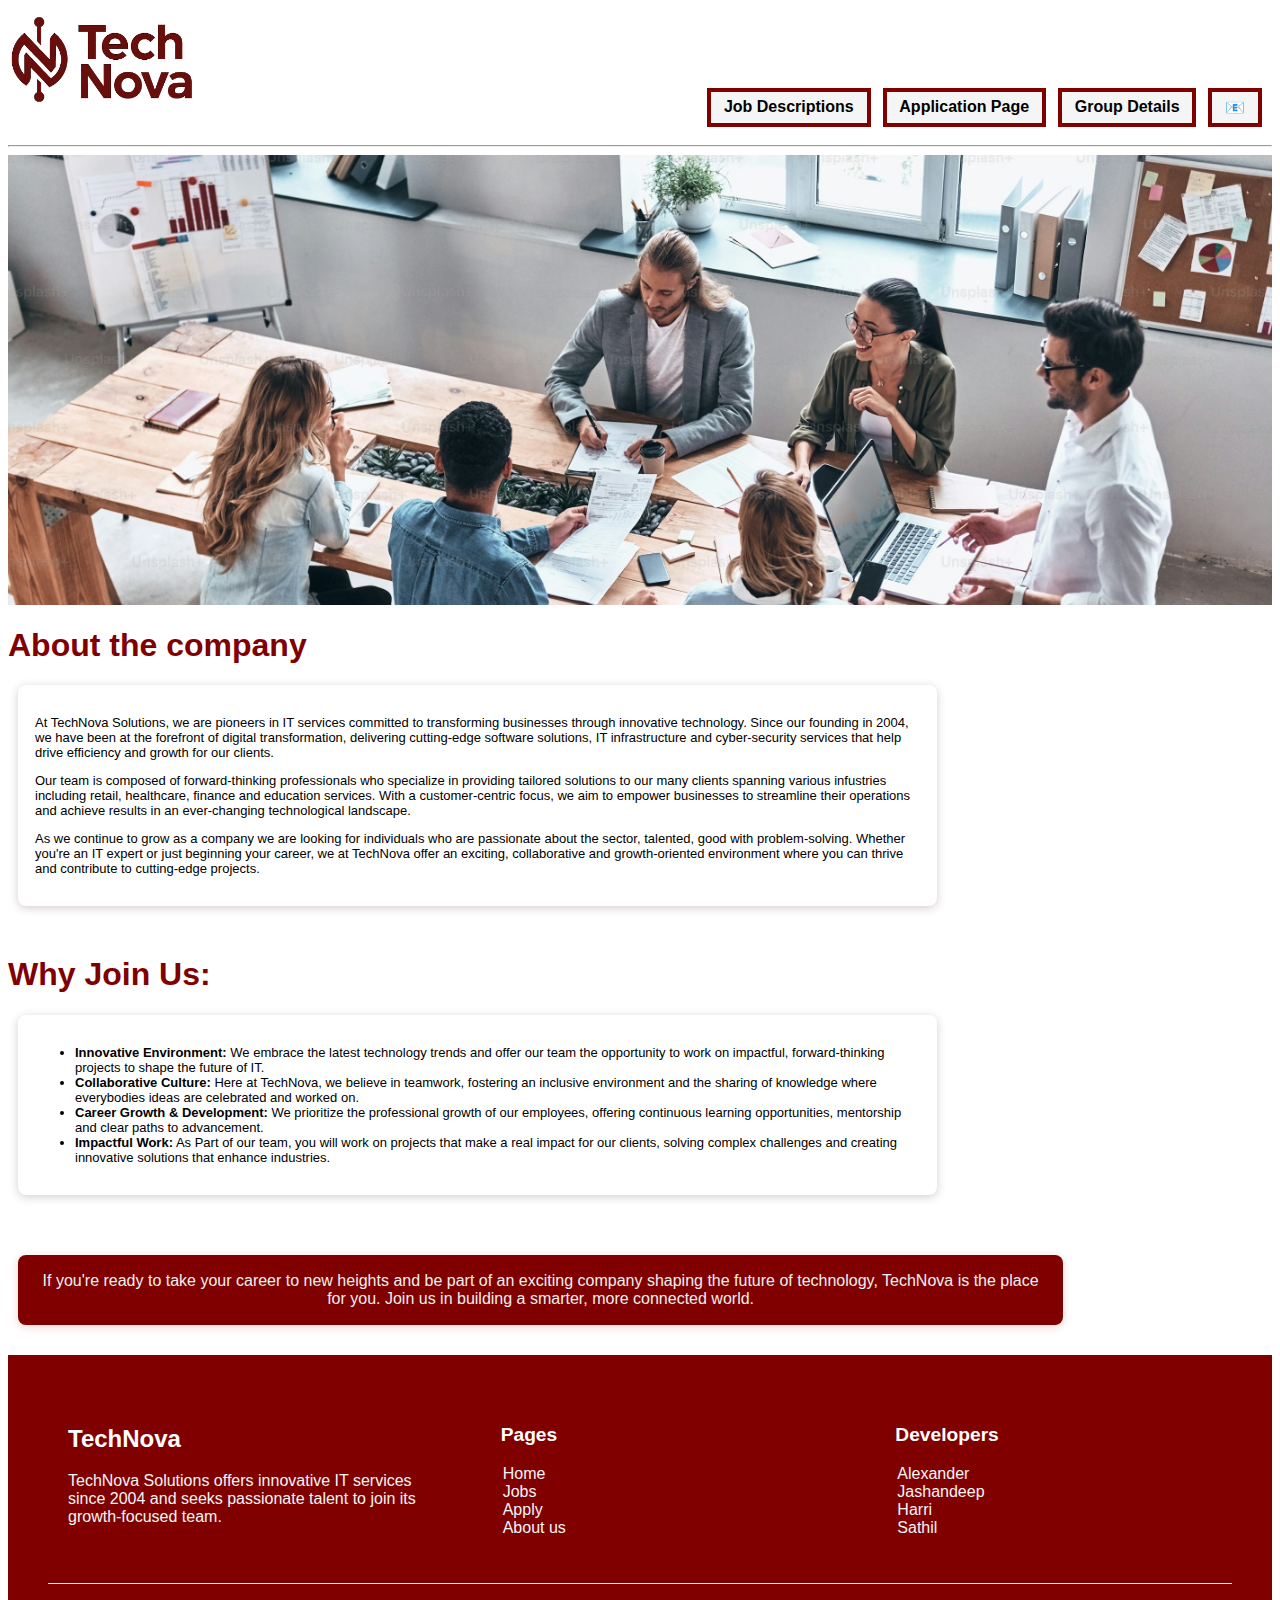
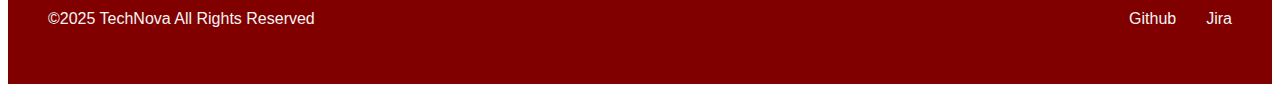
<file: index.html>
<!DOCTYPE html>
<html lang="en">
<head>
    <meta charset="UTF-8">
    <meta name="viewport" content="width=device-width, initial-scale=1.0">
    <meta name="description" content="Welcome to TechNova – a leader in IT services, innovation, and careers in technology.">
    <meta name="keywords" content="TechNova, IT company, technology, innovation, careers, business">
    <title>IT business</title>
    <link rel="icon" type="image/png" href="images/faviconlogo.png">
    <meta name="author" content="Harrison Strachan">
    <link rel="stylesheet" type="text/css" href="stylesheet/styles.css">
</head>
<body>
    <header>
        <img src="images/logo_cropped.png" alt="Company Logo">
        <nav> <!-- Links to all pages-->
            <a href="jobs.html">Job Descriptions</a> 
            <a href="apply.html">Application Page</a> 
            <a href="about.html">Group Details</a> 
            <a href="mailto:info@technova.com.au">&#128231;</a> <!-- Is a emoticon rather than words -->
         </nav>
         <hr>
      </header> 

      <div class="parallax"></div> <!-- parallax image -->

        <h1 class="main-heads">
            About the company
        </h1>

        <main class="main"> 
            <div class="about-company">
                <div class="about">
                        <p>At TechNova Solutions, we are pioneers in IT services committed to transforming businesses through innovative technology.
                            Since our founding in 2004, we have been at the forefront of digital transformation, 
                            delivering cutting-edge software solutions, IT infrastructure and cyber-security services that help drive efficiency
                            and growth for our clients.
                        </p>
                        <p>Our team is composed of forward-thinking professionals who specialize in providing
                            tailored solutions to our many clients spanning various infustries including retail, healthcare, finance and education
                            services. With a customer-centric focus, we aim to empower businesses to streamline their operations and achieve results in
                            an ever-changing technological landscape.
                        </p>
                        <p>As we continue to grow as a company we are looking for individuals who are passionate about the sector, talented,
                            good with problem-solving. Whether you're an IT expert or just beginning your career, we at TechNova offer an exciting,
                            collaborative and growth-oriented environment where you can thrive and contribute to cutting-edge projects.
                        </p>
                    </div>
            </div>
        </main>
    
    <h1 class="main-heads">Why Join Us:</h1>

        <div class="about-company">
            <div class="about">
                        <ul>
                        <li><strong>Innovative Environment:</strong> We embrace the latest technology trends and offer our team
                        the opportunity to work on impactful, forward-thinking projects to shape the future of IT.
                        </li>
                        <li><strong>Collaborative Culture:</strong> Here at TechNova, we believe in teamwork, fostering an inclusive environment and the sharing
                        of knowledge where everybodies ideas are celebrated and worked on.</li>
                        <li><strong>Career Growth & Development:</strong> We prioritize the professional growth of our employees,
                        offering continuous learning opportunities, mentorship and clear paths to advancement.</li>
                        <li><strong>Impactful Work:</strong> As Part of our team, you will work on projects that make a real impact for our clients,
                        solving complex challenges and creating innovative solutions that enhance industries.</li>
                        </ul>
                    </div>
        </div>

    <!-- Large tagline text box at bottom of page -->
    <h2 class="tagline">If you're ready to take your career to new heights and be part of an exciting company shaping the future of technology, TechNova is the 
        place for you. Join us in building a smarter, more connected world.</h2>

    <footer class="footer">
        <div class="footer-section">
            <h2>TechNova</h2>
            <p>TechNova Solutions offers innovative IT services since 2004 and seeks passionate talent to join its growth-focused team.</p>
        </div>
        <div class="footer-section">
            <h3>Pages</h3>
            <ul>
                <li><a href="index.html" class="webpages">Home</a></li>
                <li><a href="jobs.html" class="webpages">Jobs</a></li>
                <li><a href="apply.html" class="webpages">Apply</a></li>
                <li><a href="about.html" class="webpages">About us</a></li>
            </ul>
        </div>
        <div class="footer-section">
            <h3>Developers</h3>
            <ul>
                <li>Alexander</li>
                <li>Jashandeep</li>
                <li>Harri</li>
                <li>Sathil</li>
            </ul>
        </div>
        <div class="footer-bottom">
            <p>&copy;2025 TechNova All Rights Reserved</p>
            <div class="footer-bottom-links">
                <p><a href="https://github.com/105753341/COS10026-Assignment-1" class="proj_links" target="_blank">Github</a></p>
                <p><a href="https://cos10026-web-project.atlassian.net/jira/software/projects/T2WPA/boards/3?atlOrigin=eyJpIjoiNTgyNzczZjE5NzBmNDIxMDk1NmQ1MDI5MzRlMDE5NWMiLCJwIjoiaiJ9" class="proj_links" target="_blank">Jira</a></p>
            </div>
        </div>
    </footer>
</body>
</html>
</file>
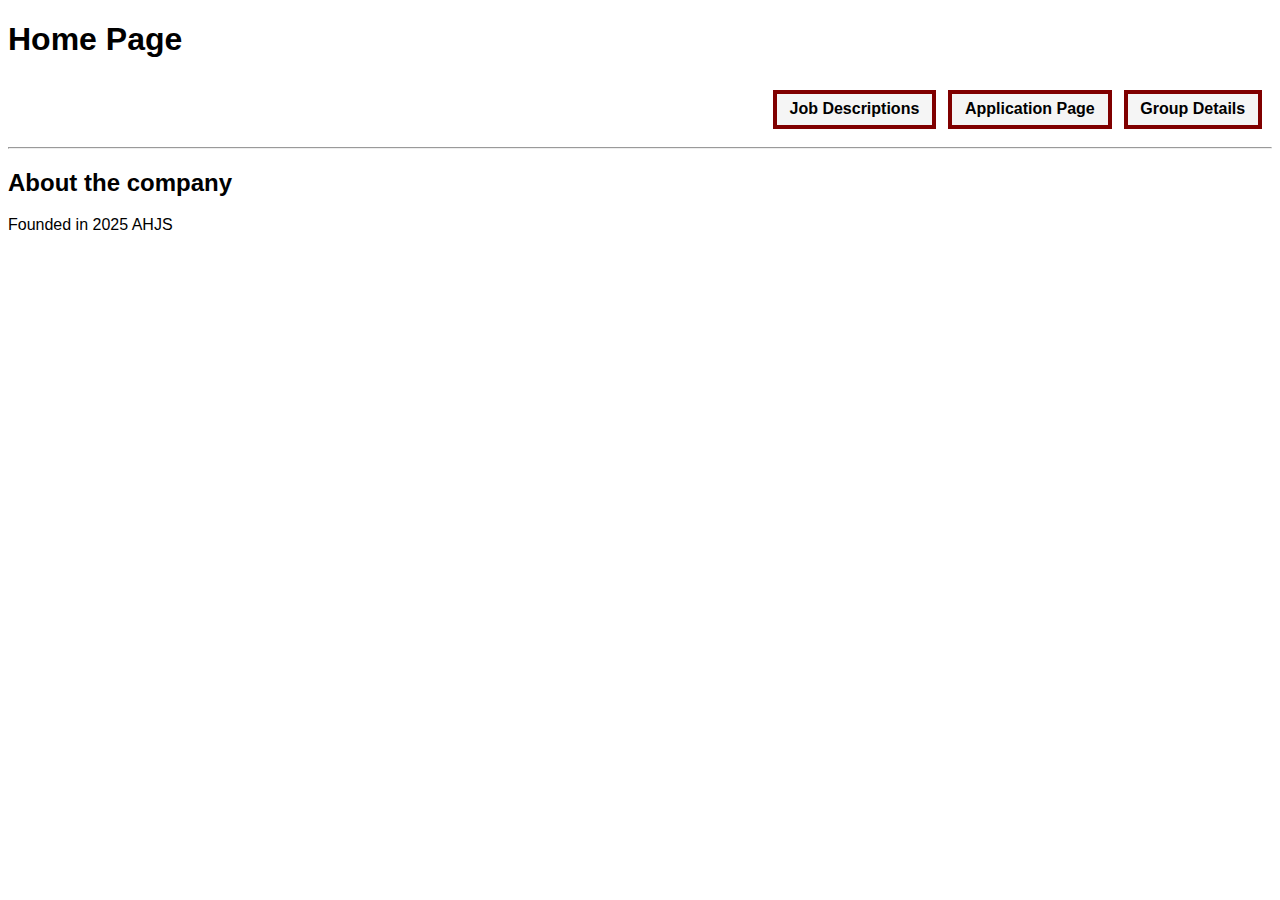
<file: 1index.html>
<!DOCTYPE html>
<html lang="en">
<head>
    <meta charset="UTF-8">
    <meta name="viewport" content="width=device-width, initial-scale=1.0">
    <meta author="Harrison Strachan">
    <title>IT business</title>
    <link rel="stylesheet" type="text/css" href="stylesheet/styles.css">
</head>
<body>
    <header>
        <h1>Home Page</h1>
        <nav>
            <a href="#Descriptions">Job Descriptions</a> 
            <a href="#Application">Application Page</a> 
            <a href="#Details">Group Details</a> 
         </nav>
         <hr />
      </header>

    <h2>About the company</h2>

    <p>Founded in 2025 AHJS</p>
    
</body>
</html>
</file>
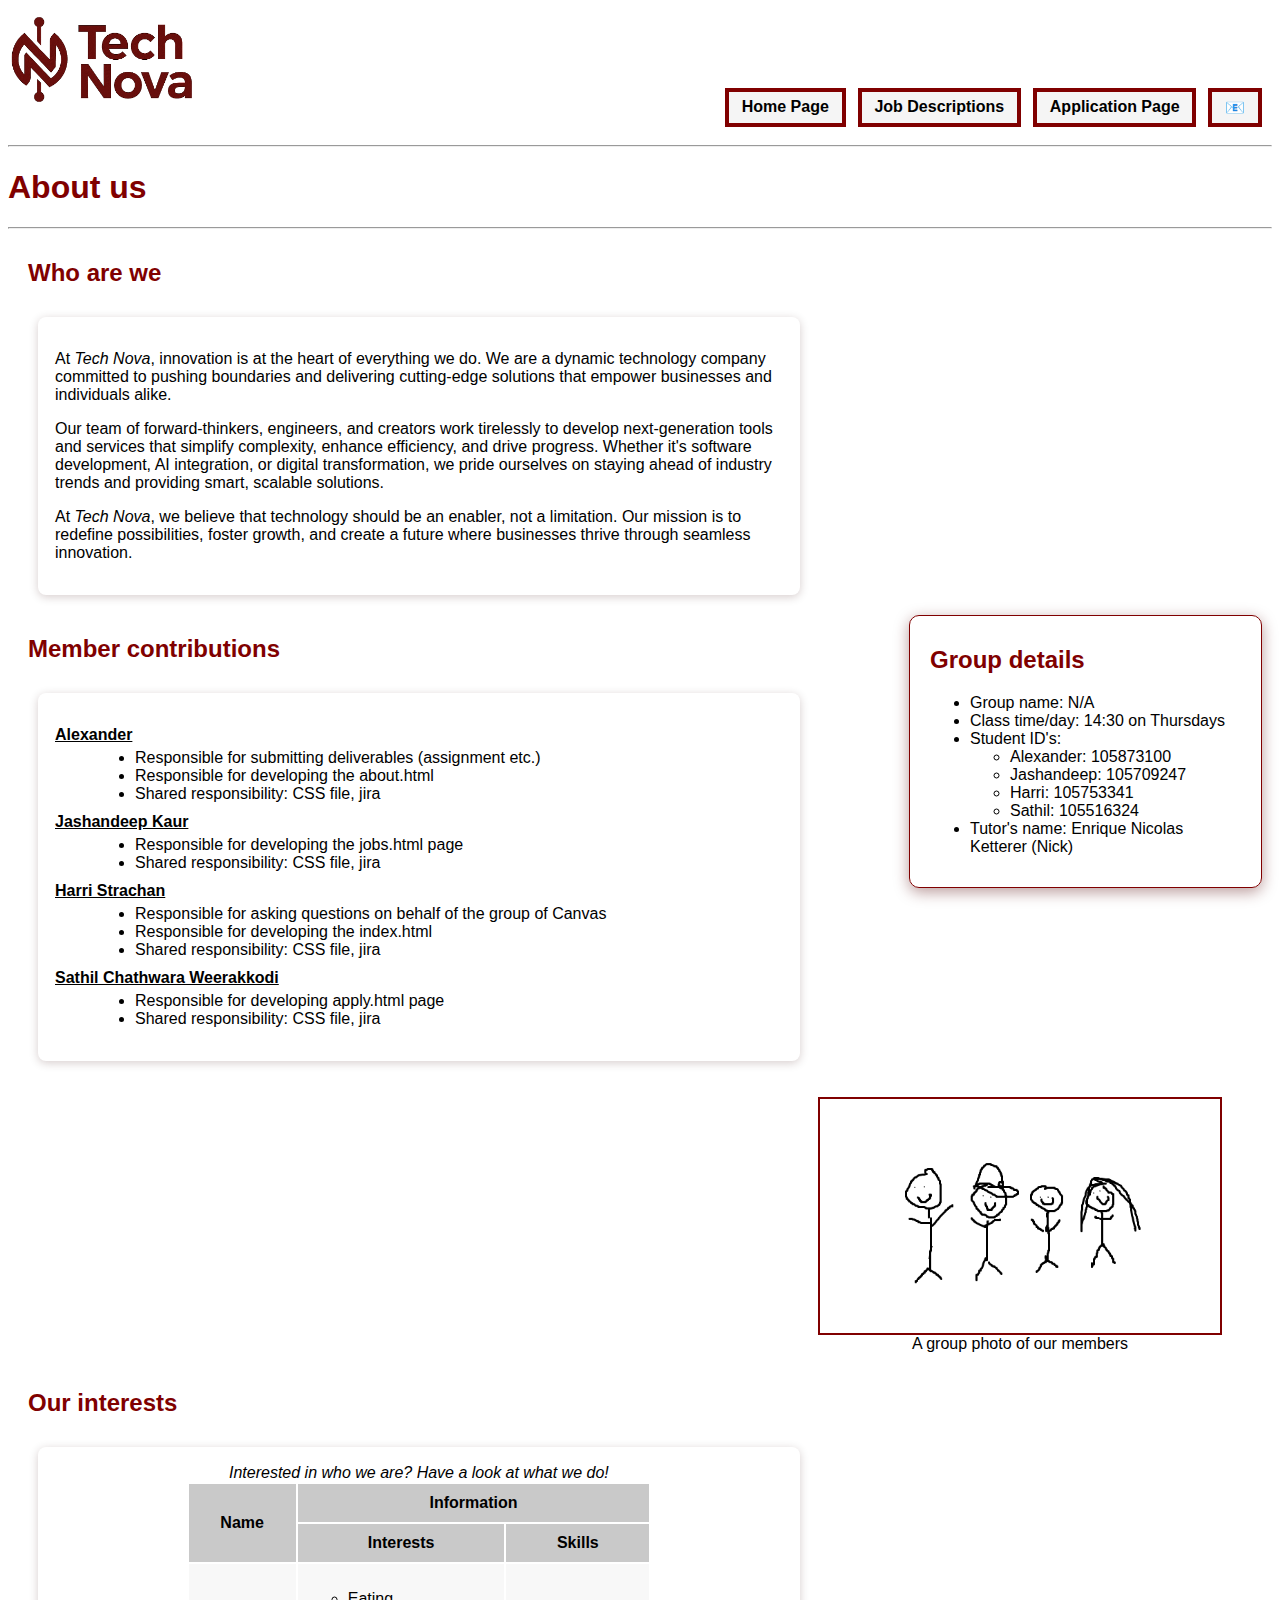
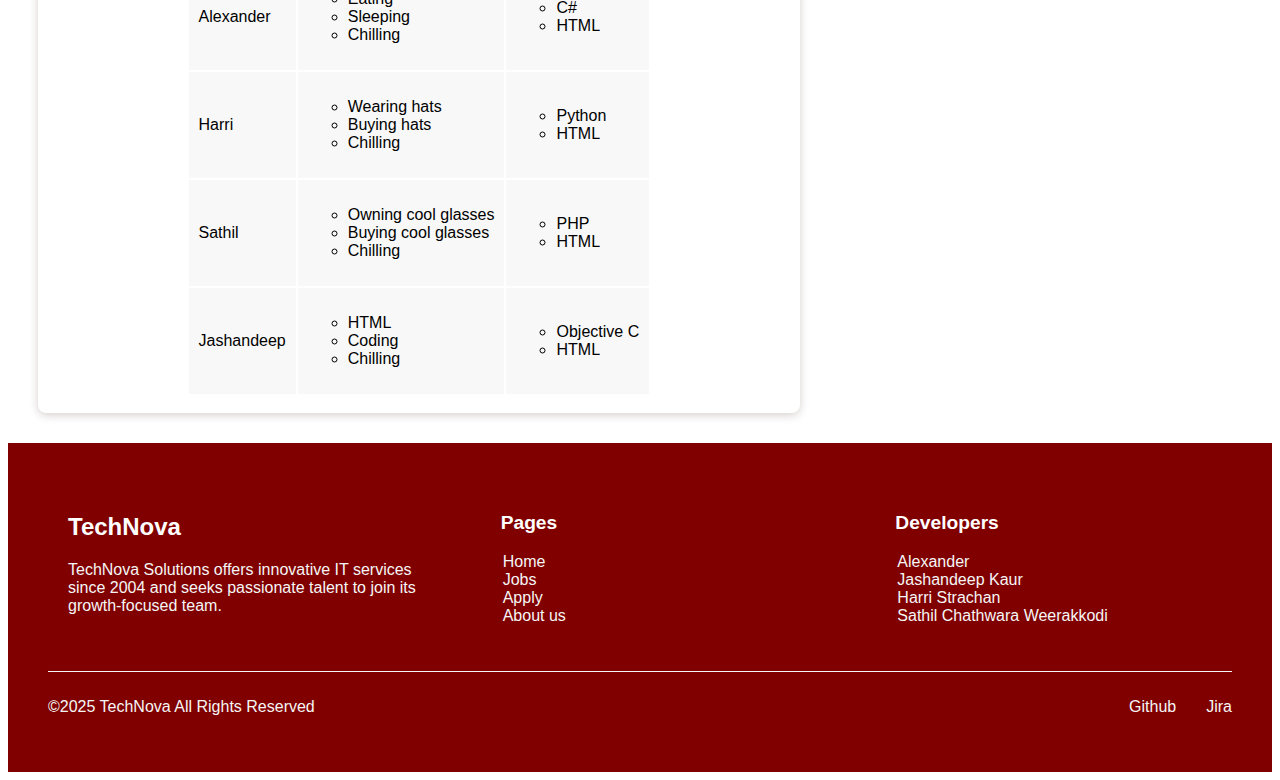
<file: about.html>
<!DOCTYPE html>
<html lang="en">
<head>
    <meta charset="UTF-8">
    <meta name="viewport" content="width=device-width, initial-scale=1.0">
    <meta name="description" content="A web page to view general info about our group">
    <meta name="author" content="Alexander. G">
    <title>About us</title>
    <link rel="icon" type="image/png" href="images/faviconlogo.png">
    <link rel="stylesheet" type="text/css" href="stylesheet/styles.css">
</head>

<body>
    <header>
        <a href="index.html"> <img src="images/logo_cropped.png" alt="Company Logo"></a>
        <nav>
            <a href="index.html">Home Page</a> 
            <a href="jobs.html">Job Descriptions</a> 
            <a href="apply.html">Application Page</a>
            <a href="mailto:info@technova.com.au">&#128231;</a> 
         </nav>
         <hr>
    </header>

    <!-- Show's page name -->
    <h1 class="main-heads">About us</h1>
    <hr>

    
    <main id="about-main">
        <!-- Generic "who we are" section, not required -->
        <section class="about-section">
                <h2>Who are we</h2>
                <!-- The following was generated using copilot AI for a generic "who we are", the prompt was: "create a generic "about us" section for a company called "tech nova"" -->
                <div>
                    <p>
                        At <em>Tech Nova</em>, innovation is at the heart of everything we do. We are a dynamic technology company committed to pushing boundaries and delivering cutting-edge solutions that empower businesses and individuals alike.
                    </p>
                    <p>
                        Our team of forward-thinkers, engineers, and creators work tirelessly to develop next-generation tools and services that simplify complexity, enhance efficiency, and drive progress. Whether it's software development, AI integration, or digital transformation, we pride ourselves on staying ahead of industry trends and providing smart, scalable solutions.
                    </p>

                    <p>
                        At <em>Tech Nova</em>, we believe that technology should be an enabler, not a limitation. Our mission is to redefine possibilities, foster growth, and create a future where businesses thrive through seamless innovation.
                    </p>
                </div>
        </section>

        <!-- Group details aside -->
        <aside id="about-aside">
            <h2>Group details</h2>
            
            <!-- List containing various group details -->
            <ul>
                <li>Group name: N/A</li>
                <li>Class time/day: 14:30 on Thursdays</li>
                <li>Student ID's:
                        <ul>
                            <li>Alexander: 105873100</li>
                            <li>Jashandeep: 105709247</li>
                            <li>Harri: 105753341</li>
                            <li>Sathil: 105516324</li>
                        </ul>
                </li>
                <li>Tutor's name: Enrique Nicolas Ketterer (Nick)</li>
            </ul>
        </aside>

        <!-- Member contributions section -->
        <section class="about-section">
            <h2>Member contributions</h2>
            <div>
            <!-- A definition list containing our group member contributions -->
            <dl id ="about-definition-list">
                <dt>Alexander</dt>
                <dd>
                    <ul>
                        <li>Responsible for submitting deliverables (assignment etc.)</li> 
                        <li>Responsible for developing the about.html</li>
                        <li>Shared responsibility: CSS file, jira</li>
                    </ul>
                </dd>
                <dt>Jashandeep Kaur</dt>
                <dd>
                    <ul>
                        <li>Responsible for developing the jobs.html page</li> 
                        <li>Shared responsibility: CSS file, jira</li>
                    </ul>
                </dd>
                <dt>Harri Strachan</dt>
                <dd>
                    <ul>
                        <li>Responsible for asking questions on behalf of the group of Canvas</li> 
                        <li>Responsible for developing the index.html</li>
                        <li>Shared responsibility: CSS file, jira</li>
                    </ul>
                </dd>
                <dt>Sathil Chathwara Weerakkodi</dt>
                <dd>
                    <ul>
                        <li>Responsible for developing apply.html page</li> 
                        <li>Shared responsibility: CSS file, jira</li>
                    </ul>
                </dd>
            </dl>
            </div>
        </section>

        <!-- Photo of your group -->
        <figure id="about-group-photo">
            <img src="images/group_photo.png" alt="A group photo of our member. From left to right: Alexander, Harri, Sathil and Jashandeep.">
            <figcaption>A group photo of our members</figcaption>
        </figure>


        <!-- Our interests -->
        <!-- Notes: scope attributes assists nonvisual users (i.e. blind), whilst rowspan/colspan allows us to merge cells -->
        <section class="about-section">
        <h2>Our interests</h2>
        <div>
        <table id="about-table">
            <caption><em>Interested in who we are? Have a look at what we do!</em></caption>

            <!-- table head -->
            <thead>
                <tr>
                    <th rowspan="2" scope="col">Name</th>
                    <th colspan="2" scope="col">Information</th>
                </tr>
                <tr>
                    <th scope="col">Interests</th>
                    <th scope="col">Skills</th>
                </tr>
            </thead>

            <tbody  id="about-table-body">
                <!-- Alexander info -->
                <tr>
                    <td>Alexander</td>
                    <td>
                        <ul>
                            <li>Eating</li>
                            <li>Sleeping</li>
                            <li>Chilling</li>
                        </ul>
                    </td>
                    <td>
                        <ul>
                            <li>C#</li>
                            <li>HTML</li>
                        </ul>
                    </td>
                </tr>

                <!-- Harri info -->
                <tr>
                    <td>Harri</td>
                    <td>
                        <ul>
                            <li>Wearing hats</li>
                            <li>Buying hats</li>
                            <li>Chilling</li>
                        </ul>
                    </td>
                    <td>
                        <ul>
                            <li>Python</li>
                            <li>HTML</li>
                        </ul>
                    </td>
                </tr>

                <!-- Sathil info -->
                <tr>
                    <td>Sathil</td>
                    <td>
                        <ul>
                            <li>Owning cool glasses</li>
                            <li>Buying cool glasses</li>
                            <li>Chilling</li>
                        </ul>
                    </td>
                    <td>
                        <ul>
                            <li>PHP</li>
                            <li>HTML</li>
                        </ul>
                    </td>
                </tr>

                <!-- Jashandeep info -->
                <tr>
                    <td>Jashandeep</td>
                    <td>
                        <ul>
                            <li>HTML</li>
                            <li>Coding</li>
                            <li>Chilling</li>
                        </ul>
                    </td>
                    <td>
                        <ul>
                            <li>Objective C</li>
                            <li>HTML</li>
                        </ul>
                    </td>
                </tr>
            </tbody>
        </table>
        </div>
        </section>
    </main>

    <footer class="footer">
        <div class="footer-section">
            <h2>TechNova</h2>
            <p>TechNova Solutions offers innovative IT services since 2004 and seeks passionate talent to join its growth-focused team.</p>
        </div>
        <div class="footer-section">
            <h3>Pages</h3>
            <ul>
                <li><a href="index.html" class="webpages">Home</a></li>
                <li><a href="jobs.html" class="webpages">Jobs</a></li>
                <li><a href="apply.html" class="webpages">Apply</a></li>
                <li><a href="about.html" class="webpages">About us</a></li>
            </ul>
        </div>
        <div class="footer-section">
            <h3>Developers</h3>
            <ul>
                <li>Alexander</li>
                <li>Jashandeep Kaur</li>
                <li>Harri Strachan</li>
                <li>Sathil Chathwara Weerakkodi</li>
            </ul>
        </div>
        <div class="footer-bottom">
            <p>&copy;2025 TechNova All Rights Reserved</p>
            <div class="footer-bottom-links">
                <p><a href="https://github.com/105753341/COS10026-Assignment-1" class="proj_links" target="_blank">Github</a></p>
                <p><a href="https://cos10026-web-project.atlassian.net/jira/software/projects/T2WPA/boards/3?atlOrigin=eyJpIjoiNTgyNzczZjE5NzBmNDIxMDk1NmQ1MDI5MzRlMDE5NWMiLCJwIjoiaiJ9" class="proj_links" target="_blank">Jira</a></p>
            </div>
        </div>
    </footer>
</body>
</html>
</file>
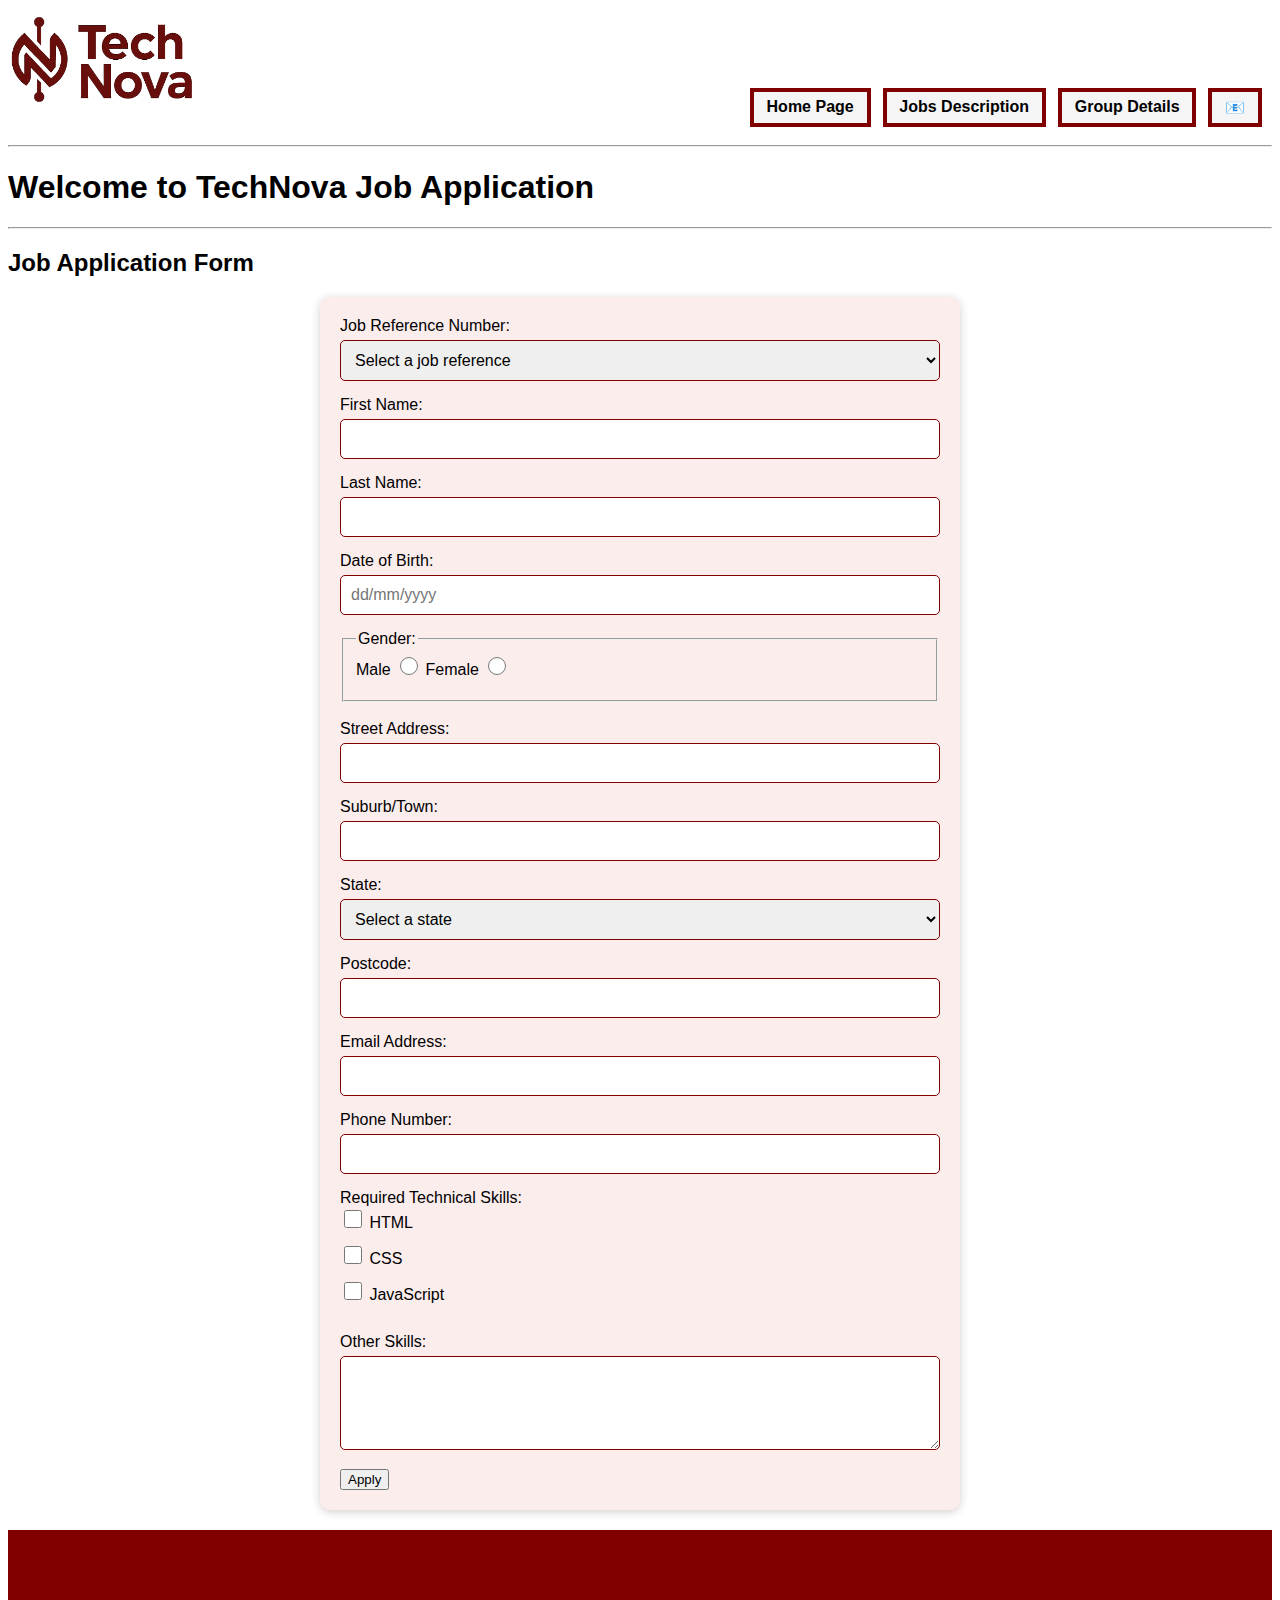
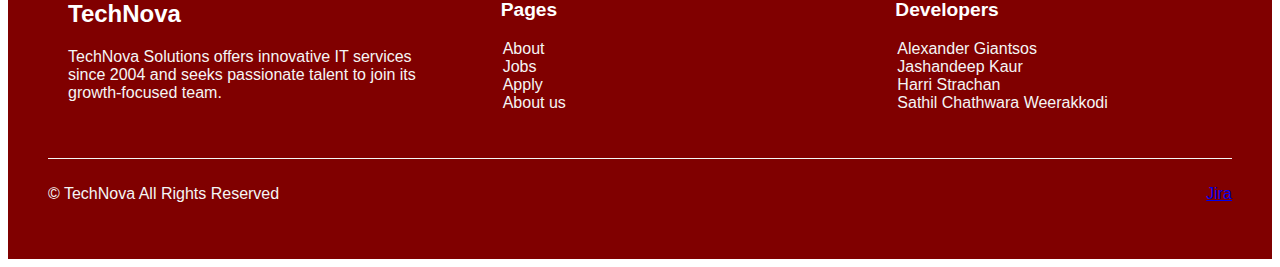
<file: apply.html>
<!DOCTYPE html>
<html lang="en">
<head>
    <meta charset="UTF-8">
    <meta name="viewport" content="width=device-width, initial-scale=1.0">
    <title>Job Application - TechNova</title>
        <!--code for favicon-->
        <link rel="icon" type="image/png" href="images/faviconlogo.png">
    <link rel="stylesheet" type="text/css" href="stylesheet/styles.css">
</head>
<body>
<header>
    <a href="1index.html"> <img src="images/logo_cropped.png" alt="Company Logo"></a>
    
    <nav>
        <a href="index.html">Home Page</a> 
        <a href="jobs.html">Jobs Description</a> 
        <a href="about.html">Group Details</a> 
        <a href="mailto:info@technova.com.au">&#128231;</a>
     </nav>
     <hr>
    <h1>Welcome to TechNova Job Application</h1>
    <hr>
</header>
<main>
    <section>
        <h2>Job Application Form</h2>
        <form action="https://mercury.swin.edu.au/it000000/formtest.php" method="POST">
            <label for="jobRef">Job Reference Number:</label>
            <select id="jobRef" name="jobRef" required>
                <option value="" disabled selected>Select a job reference</option>
                <option value="CYB71">CYB71</option>
                <option value="NET17">NET17</option>
            </select><br>

            <label for="firstName">First Name:</label>
            <input type="text" id="firstName" name="firstName" required maxlength="20" pattern="[A-Za-z]+" title="Only letters are allowed"><br>

            <label for="lastName">Last Name:</label>
            <input type="text" id="lastName" name="lastName" required maxlength="20" pattern="[A-Za-z]+" title="Only letters are allowed"><br>

            <label for="dob">Date of Birth:</label>
            <input type="text" id="dob" name="dob" required placeholder="dd/mm/yyyy"  pattern="\d{2}/\d{2}/\d{4}" title="Format: dd/mm/yyyy"><br>

            <fieldset>
                <legend>Gender:</legend>
                <label for="male">Male</label>
                <input type="radio" id="male" name="gender" value="Male" required>
                <label for="female">Female</label>
                <input type="radio" id="female" name="gender" value="Female" required>
            </fieldset><br>

            <label for="address">Street Address:</label>
            <input type="text" id="address" name="address" required maxlength="40"><br>

            <label for="suburb">Suburb/Town:</label>
            <input type="text" id="suburb" name="suburb" required maxlength="40"><br>

            <label for="state">State:</label>
            <select id="state" name="state" required>
                <option value="" disabled selected>Select a state</option>
                <option value="VIC">VIC</option>
                <option value="NSW">NSW</option>
                <option value="QLD">QLD</option>
                <option value="NT">NT</option>
                <option value="WA">WA</option>
                <option value="SA">SA</option>
                <option value="TAS">TAS</option>
                <option value="ACT">ACT</option>
            </select><br>

            <label for="postcode">Postcode:</label>
            <input type="text" id="postcode" name="postcode" required maxlength="4" pattern="\d{4}" title="Enter a 4-digit postcode"><br>

            <label for="email">Email Address:</label>
            <input type="email" id="email" name="email" required><br>

            <label for="phone">Phone Number:</label>
            <input type="tel" id="phone" name="phone" required pattern="\d{8,12}" title="Phone number must be 8 to 12 digits"><br>

            <label>Required Technical Skills:</label><br>
            <input type="checkbox" id="html" name="skills" value="HTML" required> HTML<br>
            <input type="checkbox" id="css" name="skills" value="CSS"> CSS<br>
            <input type="checkbox" id="javascript" name="skills" value="JavaScript"> JavaScript<br><br>

            <label for="otherSkills">Other Skills:</label><br>
            <textarea id="otherSkills" name="otherSkills" rows="4" cols="50"></textarea><br>

            <button type="submit">Apply</button>
        </form>
    </section>
</main>

<footer class="footer">
    <div class="footer-section">
        <h2>TechNova</h2>
        <p>TechNova Solutions offers innovative IT services since 2004 and seeks passionate talent to join its growth-focused team.</p>
    </div>
    <div class="footer-section">
        <h3>Pages</h3>
        <ul>
            <li><a href="index.html" class="webpages">About</a></li>
            <li><a href="jobs.html" class="webpages">Jobs</a></li>
            <li><a href="apply.html" class="webpages">Apply</a></li>
            <li><a href="about.html" class="webpages">About us</a></li>
        </ul>
    </div>
    <div class="footer-section">
        <h3>Developers</h3>
        <ul>
            <li>Alexander Giantsos</li>
            <li>Jashandeep Kaur</li>
            <li>Harri Strachan</li>
            <li>Sathil Chathwara Weerakkodi</li>
        </ul>
    </div>
    <div class="footer-bottom">
        <p>&copy;<span id="year"></span> TechNova All Rights Reserved</p>
        <p><a href="https://cos10026-web-project.atlassian.net/jira/software/projects/T2WPA/boards/3?atlOrigin=eyJpIjoiNTgyNzczZjE5NzBmNDIxMDk1NmQ1MDI5MzRlMDE5NWMiLCJwIjoiaiJ9" class="jira_proj" target="_blank">Jira</a></p>
    </div>
</footer>
</body>
</html>
</file>
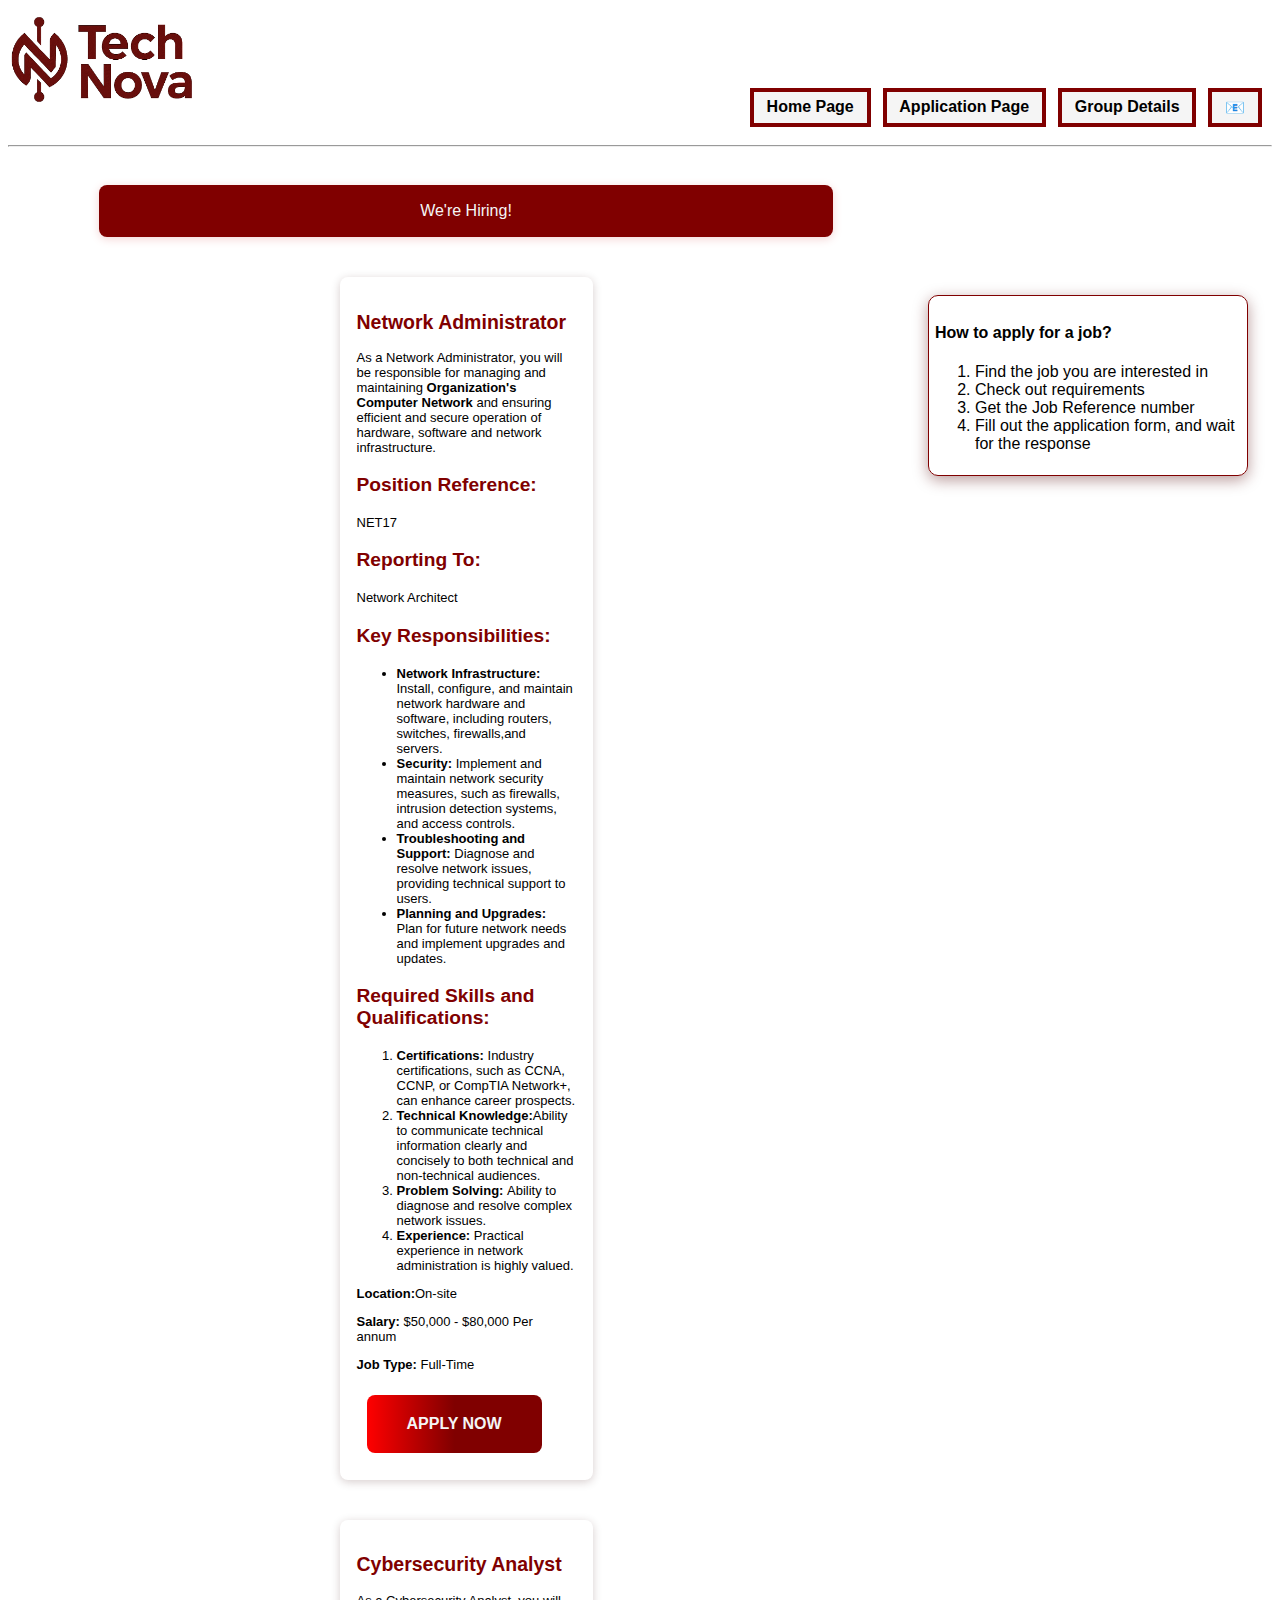
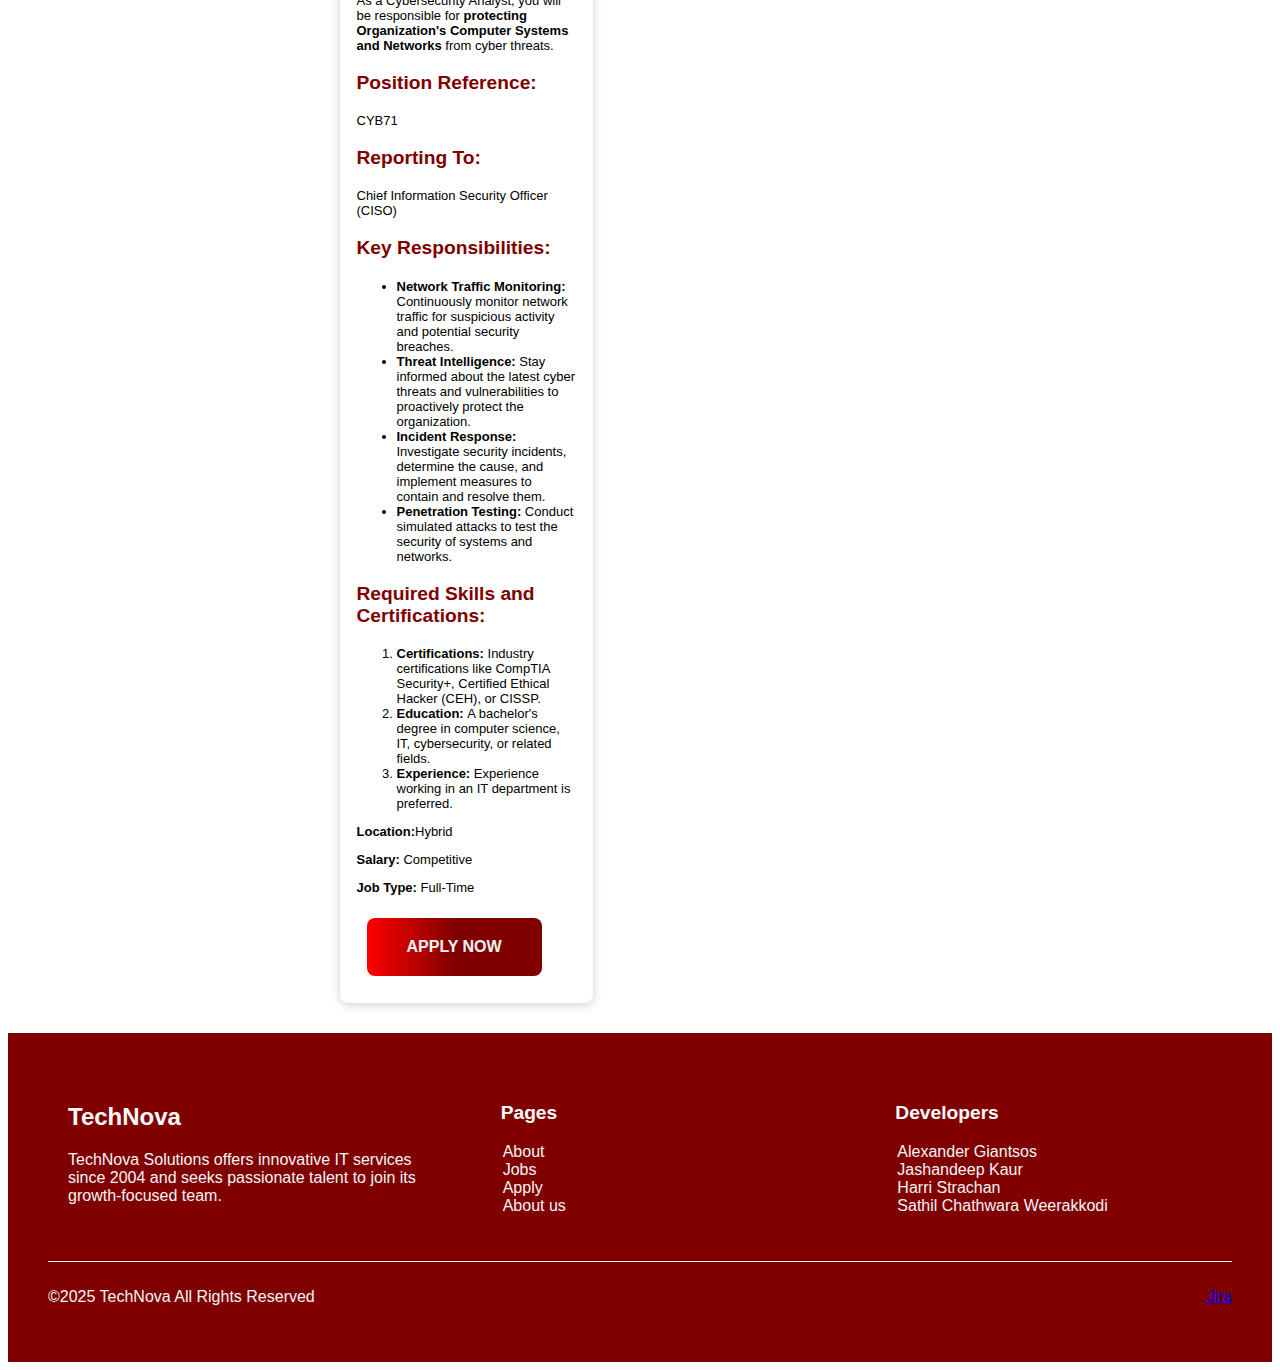
<file: jobs.html>
<!DOCTYPE html>
<html lang="en">
<head>
    <meta charset="UTF-8">
    <meta name="viewport" content="width=device-width, initial-scale=1.0">
    <title>Job Listings</title>
        <!--code for favicon-->
    <link rel="icon" type="image/png" href="images/faviconlogo.png">
    <!-- css file linked-->
    <link rel="stylesheet" href="stylesheet/styles.css">
</head>
<body>
    <header>
        <a href="index.html"> <img src="images/logo_cropped.png" alt="Company Logo"></a>
        <nav>
            <a href="index.html">Home Page</a> 
            <a href="apply.html">Application Page</a> 
            <a href="about.html">Group Details</a> 
            <a href="mailto:info@technova.com.au">&#128231;</a>
         </nav>
         <hr>
      </header>
<main class="description">
        <div id="jobs-content">
         <section id="jobs">
            <h2 class="hiring"><a href="#target-section" id="scroll-link">We're Hiring!</a></h2><!--It scrolls down to the content(jobs)-->
            <!-- Network Administrator (Assigned Job title to group)-->
            <article id="target-section">
                <h2 class="main-heads">Network Administrator</h2>
                <p>As a Network Administrator, you will be responsible for managing and maintaining <strong>Organization's Computer Network</strong> and ensuring efficient and secure operation of hardware, software and network infrastructure.</p>
                <h3>Position Reference: </h3>
                <p> NET17</p>
                 <h3>Reporting To: </h3>
                 <p> Network Architect</p>
                <h3 class="main-heads">Key Responsibilities:</h3>
                <ul>
                    <li><strong>Network Infrastructure: </strong>Install, configure, and maintain network hardware and software, including routers, switches, firewalls,and servers. </li>
                    <li><strong>Security: </strong>Implement and maintain network security measures, such as firewalls, intrusion detection systems, and access controls.</li>
                    <li><strong>Troubleshooting and Support: </strong>Diagnose and resolve network issues, providing technical support to users.</li>
                    <li><strong>Planning and Upgrades: </strong>Plan for future network needs and implement upgrades and updates.</li>
                </ul>
                <h3 class="main-heads">Required Skills and Qualifications: </h3>
                <ol>
                    <li><strong>Certifications: </strong>Industry certifications, such as CCNA, CCNP, or CompTIA Network+, can enhance career prospects.</li>
                    <li><strong>Technical Knowledge:</strong>Ability to communicate technical information clearly and concisely to both technical and non-technical audiences.</li>
                    <li><strong>Problem Solving: </strong>Ability to diagnose and resolve complex network issues.</li>
                    <li><strong>Experience: </strong>Practical experience in network administration is highly valued.</li>
                </ol>
                <p><strong>Location:</strong>On-site</p>
                <p><strong>Salary: </strong>$50,000 - $80,000 Per annum</p>
                <p><strong>Job Type: </strong>Full-Time</p>
                <!--apply button linked to the forms page-->
                <a href="3apply.html" class="btn">Apply Now</a>
            </article>

        <!-- Cyber Security Analyst (2nd Job Type)-->
            <article>  
                <h2 class="main-heads">Cybersecurity Analyst</h2>
                <p>As a Cybersecurity Analyst, you will be responsible for <strong>protecting Organization's Computer Systems and Networks</strong> from cyber threats.</p>
                <h3>Position Reference: </h3>
                <p>CYB71</p>
                <h3>Reporting To: </h3>
                <p>Chief Information Security Officer (CISO)</p>
                <h3 class="main-heads">Key Responsibilities:</h3>
                <ul>
                    <li><strong>Network Traffic Monitoring: </strong>Continuously monitor network traffic for suspicious activity and potential security breaches.</li>
                    <li><strong>Threat Intelligence: </strong>Stay informed about the latest cyber threats and vulnerabilities to proactively protect the organization.</li>
                    <li><strong>Incident Response: </strong>Investigate security incidents, determine the cause, and implement measures to contain and resolve them.</li>
                    <li><strong>Penetration Testing: </strong>Conduct simulated attacks to test the security of systems and networks.</li>
                </ul>
                <h3 class="main-heads">Required Skills and Certifications: </h3>
                <ol>
                    <li><Strong>Certifications:</Strong> Industry certifications like CompTIA Security+, Certified Ethical Hacker (CEH), or CISSP.</li>
                    <li><strong>Education: </strong>A bachelor's degree in computer science, IT, cybersecurity, or related fields.</li>
                    <li><strong>Experience: </strong>Experience working in an IT department is preferred.</li>
                </ol>
                <p><strong>Location:</strong>Hybrid</p>
                <p><strong>Salary: </strong>Competitive</p>
                <p><strong>Job Type: </strong>Full-Time</p>
                <!--apply button linked to the forms page-->
                <a href="3apply.html" class="btn">Apply Now</a>           
            </article>      
        </section>

        <!--Job application process-->       
            <aside> 
                <h4>How to apply for a job?</h4>
                <ol>
                    <li>Find the job you are interested in</li>
                    <li>Check out requirements</li>
                    <li>Get the Job Reference number</li>
                    <li>Fill out the application form, and wait for the response</li>
                </ol>
             </aside>
        </div>
    </main>
    <footer class="footer">
        <div class="footer-section">
            <h2>TechNova</h2>
            <p>TechNova Solutions offers innovative IT services since 2004 and seeks passionate talent to join its growth-focused team.</p>
        </div>
        <div class="footer-section">
            <h3>Pages</h3>
            <ul>
                <li><a href="index.html" class="webpages">About</a></li>
                <li><a href="jobs.html" class="webpages">Jobs</a></li>
                <li><a href="apply.html" class="webpages">Apply</a></li>
                <li><a href="about.html" class="webpages">About us</a></li>
            </ul>
        </div>
        <div class="footer-section">
            <h3>Developers</h3>
            <ul>
                <li>Alexander Giantsos</li>
                <li>Jashandeep Kaur</li>
                <li>Harri Strachan</li>
                <li>Sathil Chathwara Weerakkodi</li>
            </ul>
        </div>
        <div class="footer-bottom">
            <p>&copy;2025 TechNova All Rights Reserved</p>
            <p><a href="https://cos10026-web-project.atlassian.net/jira/software/projects/T2WPA/boards/3?atlOrigin=eyJpIjoiNTgyNzczZjE5NzBmNDIxMDk1NmQ1MDI5MzRlMDE5NWMiLCJwIjoiaiJ9" class="jira_proj" target="_blank">Jira</a></p>
        </div>
    </footer>
</body>
</html>
</file>
<file: stylesheet/styles.css>
/*

filename: styles.css

authors: Alexander, Jashandeep, Harri, Sathil 

created: 27/03/2025

last modified: 14/04/2025

description: styles sheet for nova tech website, styles for about.php, apply.php, index.php, jobs.php

*/
/* navigation menu styles*/
nav {
  display: flex;
  justify-content: flex-end; 
  flex-wrap: wrap;
  gap: 12px;
  padding: 10px;
  background-color: white;
}

nav a {
  display: inline-block;
  text-decoration: none;
  padding: 0.4em 0.8em;
  border: 4px solid maroon;
  background-color: whitesmoke;
  color: black;
  font: bold 1rem Arial, Helvetica, sans-serif; /* shorthand */
  transition: background-color 0.3s ease;
}

nav a:hover {
  background-color: maroon;
  color: white;
}



/* header logo styling*/
.logo_cropped {
  margin-bottom: -3%;
  width: 15%;
  height: 10%;
}

@media screen and (max-width: 1024px) {
  .logo_cropped {
    min-width: 50%;
  }
}

/* Small screens: phones */
@media screen and (max-width: 600px) {
  .logo_cropped {
    min-width: 40%;
  }
}

/*About company page styling*/

.tagline {
  text-align: center;
  background-color: maroon;
  color: #f0f0f0;
  font: normal 1rem Arial, Helvetica, sans-serif; /* shorthand */
  width: 80%;
  border: transparent solid 1px;
  border-radius: 8px;
  padding: 16px;
  margin: 10px 10px 30px; /*top, left/right, bottom */
  box-shadow: 0 2px 10px rgb(243, 212, 212);
  max-width: 100%;
  scroll-behavior: smooth;
  display: inline-block;
  transition: transform 0.5s ease
}

/* about page main section styles (padding) */
.index-main {
  padding: 10px 20px 0px; /*top, left/right, bottom */
}

/* about page tagline division styles (centring)*/
.tagline-container {
  display:
   flex;
  justify-content: center; /* centers horizontally */
  align-items: center;     /* centers vertically */
  padding: 5px 20px 15px; /*top, left/right, bottom */
}

.about-company{
    display: flex;
    align-items: flex-start;
    gap: 20px;
    padding: 20px;
}

.about-company {
  border: transparent solid 1px;
  border-radius: 8px;
  font-size: small;
  padding: 16px;
  margin: 15px 10px 50px; /*top, left/right, bottom (increased to meet previous feedback) */
  
  box-shadow: 0 2px 10px rgba(50, 0, 0, 0.2);
  max-width: 70%;
}

/*background image styling*/
.parallax{
background-image: url(../images/image_parallax.jpg);
min-height: 450px;
background-attachment: fixed; /* this is what really makes the image parallax*/
background-position: center;
background-repeat: no-repeat;
background-size: cover;
}

/*jobs page styling*/
.hiring {
  text-align: center;
  background-color: maroon;
  font: normal 1rem Arial, Helvetica, sans-serif; /* shorthand */
  width: 80%;
  border: transparent solid 1px;
  border-radius: 8px;
  padding: 16px;
  margin: 10px;
  box-shadow: 0 2px 10px rgb(243, 212, 212);
  max-width: 100%;
  scroll-behavior: smooth;
  display: inline-block;
  transition: transform 0.5s ease
}
.hiring:hover{            /*The we're hiring box grows out on hover*/
  transform: scale(1.1);
}
/*It scrolls down to the jobs*/
#scroll-link {
  text-decoration: none;
  color: whitesmoke;
}
#jobs {
    display: flex;
    flex: 1;
    flex-direction: column;
    align-items: center;
    gap: 20px;
    text-align: left;
}

#jobs-content {
    display: flex;
    align-items: flex-start;
    gap: 20px;
    padding: 20px;
}
h3{
    color: maroon;
    font: bold 1.2rem Arial, Helvetica, sans-serif;
}
#jobs article{
    border: transparent solid 1px;
    border-radius: 8px;
    font-size: small;
    padding: 16px;
    margin: 10px;
    box-shadow: 0 2px 10px rgba(50, 0, 0, 0.2);
    max-width: 25%;
}

aside {
    width: 25%;
    border: 1px solid maroon;
    border-radius: 10px;
    box-shadow: 0 4px 15px rgba(80, 0, 0, 0.4);
    padding: 6px;
    margin: 4px;
    max-width: 30%;
    margin-top: 120px;
}
.main-heads{
    color: maroon;
}
body {
    font: normal 1rem Arial, Helvetica, sans-serif; /* shorthand */
}

.btn {
    border: none;
    border-radius: 8px;
    cursor: pointer;
    margin: 10px;
    padding: 20px 40px;
    color: whitesmoke;
    background: linear-gradient(to right, red, maroon, maroon);
    text-transform: uppercase;
    font: bold 1rem Arial, Helvetica, sans-serif; /* shorthand */
    text-decoration: none;
    display: inline-block;
    transition: transform 0.3s ease;
}

.btn:hover{
    color: whitesmoke;
    background: linear-gradient(to right, maroon, maroon, black);
    transform: scale(1.1);
}
/*footer design*/
.footer {
  background-color: maroon;
  color: whitesmoke;
  display: flex;
  flex-wrap: wrap;
  justify-content: space-between;
  padding: 40px;
  font: normal 1rem Arial, Helvetica, sans-serif; /* shorthand */
}

.footer-section h2,
.footer-section h3{
    color: white;
}
.footer-section h3{
    margin-left: 38px;
}
.footer-section {
    flex: 1 1 200px;
    margin: 10px 20px;
}
.footer-section ul{ 
    list-style: none;
}
.footer-bottom {
  width: 100%;
  border-top: 1px solid whitesmoke;
  margin-top: 20px;
  padding-top: 10px;
  display: flex;
  flex-wrap: wrap;
  justify-content: space-between;
  align-items: center;
  color: whitesmoke;
}
.footer-bottom-links {
  display: flex;
  gap: 30px; 
}
.webpages{
    color: whitesmoke;
    text-decoration: none;
}
.webpages:hover{
    text-decoration: underline;
}
/*link to jira in footer*/
.proj_links{
    color: whitesmoke;
    text-decoration: none;
}
.proj_links:hover {
    text-decoration: underline;
}
/* Media screens: tablets, small laptops */
@media screen and (max-width: 1024px) {
  #jobs-content {
    flex-direction: column;
  }

  #jobs,
  aside {
    width: 100%;
    max-width: 100%;
  }

  aside {
    margin-top: 20px;
  }
}

/* Small screens: phones */
@media screen and (max-width: 600px) {
  body {
    font-size: 0.95rem;
  }

  header h1 {
    font-size: 1.4rem;
    text-align: center;
  }

  button {
    padding: 12px 24px;
    font-size: 0.9rem;
  }

  nav a {
    padding: 0.4em 0.6em;
    font-size: 1rem;
  }
}
/*for footer*/
@media screen and (max-width: 768px) {
  footer {
    flex-direction: column;
    align-items: flex-start;
  }

  .footer-bottom {
    flex-direction: column;
    align-items: flex-start;
    gap: 10px;
  }
}
form {
  max-width: 600px;
  margin: 20px auto;
  padding: 20px;
  border-radius: 10px;
  background-color: #fceded;
  box-shadow: 0 2px 10px rgba(50, 0, 0, 0.2);
}

form label,
form input,
form select,
form textarea {
  margin-bottom: 15px;
}

form input[type="text"],
form input[type="password"],
form input[type="email"],
form input[type="tel"],
form textarea,
form select {
  width: 100%;
  box-sizing: border-box;
  padding: 10px;
  margin-top: 5px;
  border: 1px solid maroon;
  border-radius: 5px;
  font: normal 1rem Arial, Helvetica, sans-serif; /* shorthand */
}

form input:focus,
form select:focus,
form textarea:focus {
  outline: 2px solid maroon;
  outline-offset: 2px;
}

form input[type="submit"] {
  background: linear-gradient(to right, red, maroon, maroon);
  color: whitesmoke;
  padding: 12px 30px;
  border: none;
  border-radius: 6px;
  cursor: pointer;
  margin-top: 20px;
  text-transform: uppercase;
  transition: background 0.3s ease, transform 0.2s ease;
}

form input[type="submit"]:hover {
  background: linear-gradient(to right, maroon, maroon, black);
  transform: scale(1.05);
}

form input[type="checkbox"],
form input[type="radio"] {
  accent-color: maroon;
  width: 18px;
  height: 18px;
  cursor: pointer;
}

@media screen and (max-width: 600px) {
  form {
    padding: 15px;
    margin: 10px;
  }

  form input[type="text"],
  form input[type="email"],
  form input[type="tel"],
  form textarea,
  form select {
    font-size: 0.9rem;
  }

  form input[type="submit"] {
    padding: 10px 20px;
    font-size: 0.9rem;
  }
  form input[type="checkbox"] {
    margin: 5px 0;
  }
}

/* about page styles */
#about-main {
    padding: 0px 10px 10px; /*top, left/right, bottom */
    /* float: left; */
}

/* about aside styles */
#about-aside {
  padding: 10px 20px 15px;
  margin: auto;
  max-width: 40%;
  float: right;
}

/* about table styles */
#about-table {
  margin: 0 auto;  /* top/bottom: 0px, left/right: auto */
}

/* about table hover styles */
#about-table td:hover, #about-table td:hover {
  background-color: #f0f0f0;
}

/* table cell styles*/
#about-table th, #about-table tr td {
  background-color: #f8f8f8;
  padding: 10px; /*em adapts from parent elements font size */
}

/*targets list elements inside table-body (applies to children)*/
#about-table-body ul li {
  list-style-type: circle;
}

/* about main header styles */
#about-main h1, #about-main h2 {
  color: maroon;
}

/* about section's styling */
.about-section {
  display: flex; 
  flex-direction: column; 
  background-color: white; /*debugging purposes */
  width: 65%;
  margin: 10px;
  /* justify-content: flex-start; */
  /* align-items: flex-start; */
}

/* section style division styling */
.about-section div {
  border: transparent solid 1px;
  border-radius: 8px;
  padding: 16px;
  margin: 10px;
  box-shadow: 0 2px 10px rgba(50, 0, 0, 0.2);
  max-width: 90%;
  background-color: white; /*debugging purposes */
}


/* about group photo styling !!!! currently inherits other figure properties */
#about-group-photo {
  display: flex; 
  flex-direction: column;
  align-items: center; 
  float: right;
}

/* about group photo styling */
#about-group-photo img {
  border: 2px solid maroon;
  width: 400px;
}

/* about table header styling */
#about-table th {
  font-weight: bold;
  background-color: #c9c9c9;
  padding: 10px;
}

/* about definition list term styles */
#about-definition-list dt {
  text-decoration: underline;
  font-weight: bold;
  margin-bottom: 5px; 
}

/* about definition list definition styles */
#about-definition-list dd {
  margin-bottom: 10px; 
}

/* about section styles when width is not standard */
@media only screen and (max-width: 800px) {
  /* about section division styles (to avoid targetting h1/h2) */
  .about-section div {
    font-size: 14px;
  }

  /* about section division styles */
  .about-section {
    display: flex;
    flex-direction: column;
    width: 95%;
    align-items: center;
  }

  #about-aside, #about-group-photo {
    float: none;
    flex-direction: column;
    display: flex;
    max-width: 60%;
    justify-content: center; 
    align-items: center; 
    font-size: 14px;
  }

  #about-group-photo {
    max-width: 100%;
  }
}

/* header image styles */
header img {
  margin-bottom:-3%; 
  width:15%;
  height:15%;
}

/* manage.php login section styles*/
.login-section {
  display: flex;
  justify-content: space-between;
  align-items: center;
}

/* enhancements.php lists styles (remove standard bullet point)*/
.improvements {
  list-style: none;
  padding-left: 0;
}

/* enhancements.php lists styles (padding/positioning)*/
.improvements li {
  position: relative;
  padding-left: 0.6em;
}

/* enhancements.php lists styles (replace with emoji + padding)*/
.improvements li::before {
  content: "✔️";
  left: 0;
  padding-right: 0.3em;
}

/* manager table styles */
#manager-table {
  margin: 0 auto;  /* top/bottom: 0px, left/right: auto */
  background-color: #f8f8f8;
  padding: 10px;
  list-style-type: circle;
  border: 1px solid black;
  text-align: center;
  border-collapse: collapse;
}

#manager-table th,
#manager-table td {
  border: 1px solid black; /* This adds lines between cells */
  padding: 8px;
}
</file>
